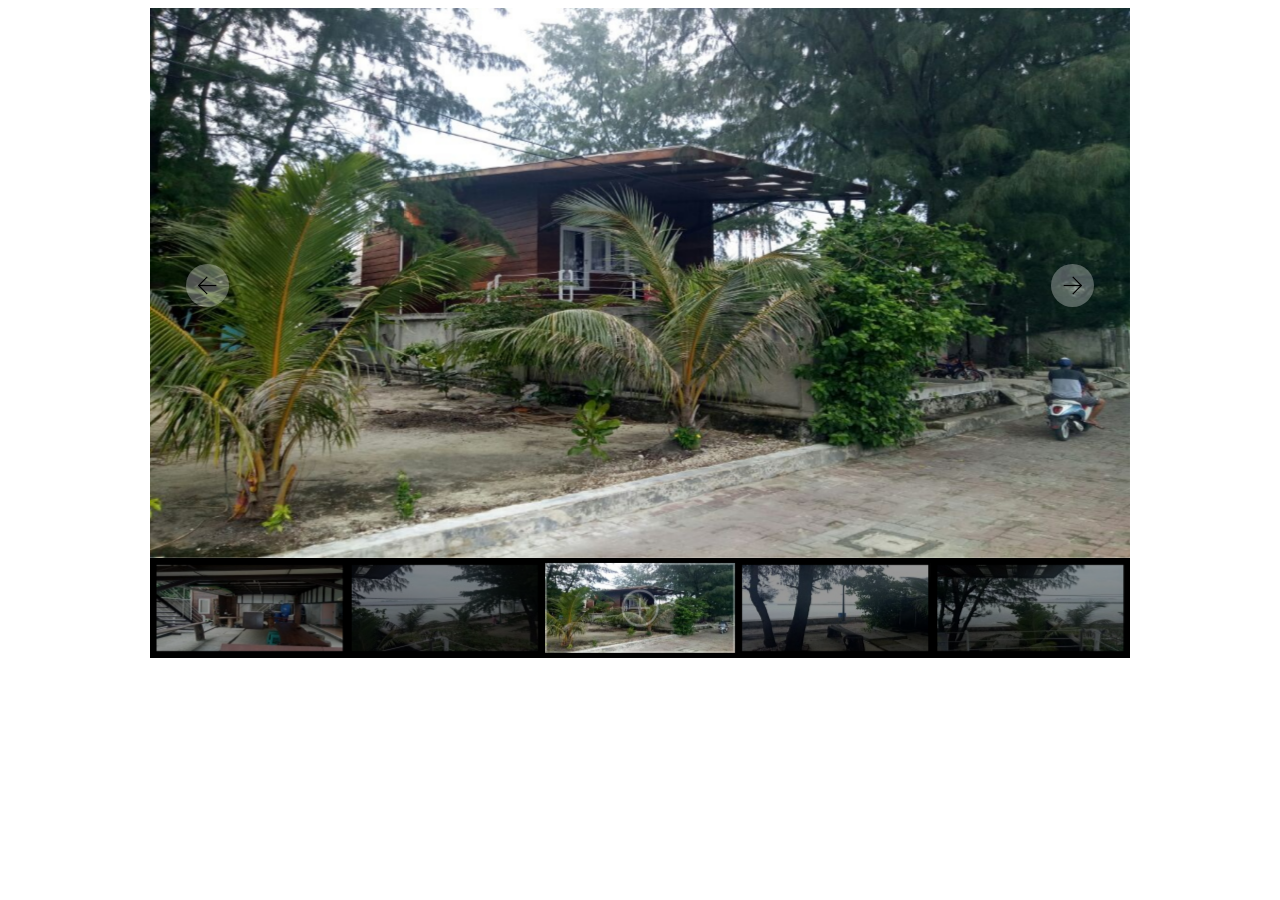
<file: standard.html>
﻿<!DOCTYPE html>
<html>
<head>
    <meta charset="utf-8">
    <meta name="viewport" content="width=device-width, initial-scale=1.0">
    <title></title>
</head>
<body>

    <!-- #region Jssor Slider Begin -->
    <!-- Generator: Jssor Slider Maker -->
    <!-- Source: https://www.jssor.com -->
    <script src="js/jssor.slider-27.1.0.min.js" type="text/javascript"></script>
    <script type="text/javascript">
        jssor_1_slider_init = function() {

            var jssor_1_SlideshowTransitions = [
              {$Duration:800,x:0.3,$During:{$Left:[0.3,0.7]},$Easing:{$Left:$Jease$.$InCubic,$Opacity:$Jease$.$Linear},$Opacity:2},
              {$Duration:800,x:-0.3,$SlideOut:true,$Easing:{$Left:$Jease$.$InCubic,$Opacity:$Jease$.$Linear},$Opacity:2},
              {$Duration:800,x:-0.3,$During:{$Left:[0.3,0.7]},$Easing:{$Left:$Jease$.$InCubic,$Opacity:$Jease$.$Linear},$Opacity:2},
              {$Duration:800,x:0.3,$SlideOut:true,$Easing:{$Left:$Jease$.$InCubic,$Opacity:$Jease$.$Linear},$Opacity:2},
              {$Duration:800,y:0.3,$During:{$Top:[0.3,0.7]},$Easing:{$Top:$Jease$.$InCubic,$Opacity:$Jease$.$Linear},$Opacity:2},
              {$Duration:800,y:-0.3,$SlideOut:true,$Easing:{$Top:$Jease$.$InCubic,$Opacity:$Jease$.$Linear},$Opacity:2},
              {$Duration:800,y:-0.3,$During:{$Top:[0.3,0.7]},$Easing:{$Top:$Jease$.$InCubic,$Opacity:$Jease$.$Linear},$Opacity:2},
              {$Duration:800,y:0.3,$SlideOut:true,$Easing:{$Top:$Jease$.$InCubic,$Opacity:$Jease$.$Linear},$Opacity:2},
              {$Duration:800,x:0.3,$Cols:2,$During:{$Left:[0.3,0.7]},$ChessMode:{$Column:3},$Easing:{$Left:$Jease$.$InCubic,$Opacity:$Jease$.$Linear},$Opacity:2},
              {$Duration:800,x:0.3,$Cols:2,$SlideOut:true,$ChessMode:{$Column:3},$Easing:{$Left:$Jease$.$InCubic,$Opacity:$Jease$.$Linear},$Opacity:2},
              {$Duration:800,y:0.3,$Rows:2,$During:{$Top:[0.3,0.7]},$ChessMode:{$Row:12},$Easing:{$Top:$Jease$.$InCubic,$Opacity:$Jease$.$Linear},$Opacity:2},
              {$Duration:800,y:0.3,$Rows:2,$SlideOut:true,$ChessMode:{$Row:12},$Easing:{$Top:$Jease$.$InCubic,$Opacity:$Jease$.$Linear},$Opacity:2},
              {$Duration:800,y:0.3,$Cols:2,$During:{$Top:[0.3,0.7]},$ChessMode:{$Column:12},$Easing:{$Top:$Jease$.$InCubic,$Opacity:$Jease$.$Linear},$Opacity:2},
              {$Duration:800,y:-0.3,$Cols:2,$SlideOut:true,$ChessMode:{$Column:12},$Easing:{$Top:$Jease$.$InCubic,$Opacity:$Jease$.$Linear},$Opacity:2},
              {$Duration:800,x:0.3,$Rows:2,$During:{$Left:[0.3,0.7]},$ChessMode:{$Row:3},$Easing:{$Left:$Jease$.$InCubic,$Opacity:$Jease$.$Linear},$Opacity:2},
              {$Duration:800,x:-0.3,$Rows:2,$SlideOut:true,$ChessMode:{$Row:3},$Easing:{$Left:$Jease$.$InCubic,$Opacity:$Jease$.$Linear},$Opacity:2},
              {$Duration:800,x:0.3,y:0.3,$Cols:2,$Rows:2,$During:{$Left:[0.3,0.7],$Top:[0.3,0.7]},$ChessMode:{$Column:3,$Row:12},$Easing:{$Left:$Jease$.$InCubic,$Top:$Jease$.$InCubic,$Opacity:$Jease$.$Linear},$Opacity:2},
              {$Duration:800,x:0.3,y:0.3,$Cols:2,$Rows:2,$During:{$Left:[0.3,0.7],$Top:[0.3,0.7]},$SlideOut:true,$ChessMode:{$Column:3,$Row:12},$Easing:{$Left:$Jease$.$InCubic,$Top:$Jease$.$InCubic,$Opacity:$Jease$.$Linear},$Opacity:2},
              {$Duration:800,$Delay:20,$Clip:3,$Assembly:260,$Easing:{$Clip:$Jease$.$InCubic,$Opacity:$Jease$.$Linear},$Opacity:2},
              {$Duration:800,$Delay:20,$Clip:3,$SlideOut:true,$Assembly:260,$Easing:{$Clip:$Jease$.$OutCubic,$Opacity:$Jease$.$Linear},$Opacity:2},
              {$Duration:800,$Delay:20,$Clip:12,$Assembly:260,$Easing:{$Clip:$Jease$.$InCubic,$Opacity:$Jease$.$Linear},$Opacity:2},
              {$Duration:800,$Delay:20,$Clip:12,$SlideOut:true,$Assembly:260,$Easing:{$Clip:$Jease$.$OutCubic,$Opacity:$Jease$.$Linear},$Opacity:2}
            ];

            var jssor_1_options = {
              $AutoPlay: 1,
              $SlideshowOptions: {
                $Class: $JssorSlideshowRunner$,
                $Transitions: jssor_1_SlideshowTransitions,
                $TransitionsOrder: 1
              },
              $ArrowNavigatorOptions: {
                $Class: $JssorArrowNavigator$
              },
              $ThumbnailNavigatorOptions: {
                $Class: $JssorThumbnailNavigator$,
                $SpacingX: 5,
                $SpacingY: 5
              }
            };

            var jssor_1_slider = new $JssorSlider$("jssor_1", jssor_1_options);

            /*#region responsive code begin*/

            var MAX_WIDTH = 980;

            function ScaleSlider() {
                var containerElement = jssor_1_slider.$Elmt.parentNode;
                var containerWidth = containerElement.clientWidth;

                if (containerWidth) {

                    var expectedWidth = Math.min(MAX_WIDTH || containerWidth, containerWidth);

                    jssor_1_slider.$ScaleWidth(expectedWidth);
                }
                else {
                    window.setTimeout(ScaleSlider, 30);
                }
            }

            ScaleSlider();

            $Jssor$.$AddEvent(window, "load", ScaleSlider);
            $Jssor$.$AddEvent(window, "resize", ScaleSlider);
            $Jssor$.$AddEvent(window, "orientationchange", ScaleSlider);
            /*#endregion responsive code end*/
        };
    </script>
    <style>
        /*jssor slider loading skin spin css*/
        .jssorl-009-spin img {
            animation-name: jssorl-009-spin;
            animation-duration: 1.6s;
            animation-iteration-count: infinite;
            animation-timing-function: linear;
        }

        @keyframes jssorl-009-spin {
            from { transform: rotate(0deg); }
            to { transform: rotate(360deg); }
        }

        /*jssor slider arrow skin 106 css*/
        .jssora106 {display:block;position:absolute;cursor:pointer;}
        .jssora106 .c {fill:#fff;opacity:.3;}
        .jssora106 .a {fill:none;stroke:#000;stroke-width:350;stroke-miterlimit:10;}
        .jssora106:hover .c {opacity:.5;}
        .jssora106:hover .a {opacity:.8;}
        .jssora106.jssora106dn .c {opacity:.2;}
        .jssora106.jssora106dn .a {opacity:1;}
        .jssora106.jssora106ds {opacity:.3;pointer-events:none;}

        /*jssor slider thumbnail skin 101 css*/
        .jssort101 .p {position: absolute;top:0;left:0;box-sizing:border-box;background:#000;}
        .jssort101 .p .cv {position:relative;top:0;left:0;width:100%;height:100%;border:2px solid #000;box-sizing:border-box;z-index:1;}
        .jssort101 .a {fill:none;stroke:#fff;stroke-width:400;stroke-miterlimit:10;visibility:hidden;}
        .jssort101 .p:hover .cv, .jssort101 .p.pdn .cv {border:none;border-color:transparent;}
        .jssort101 .p:hover{padding:2px;}
        .jssort101 .p:hover .cv {background-color:rgba(0,0,0,6);opacity:.35;}
        .jssort101 .p:hover.pdn{padding:0;}
        .jssort101 .p:hover.pdn .cv {border:2px solid #fff;background:none;opacity:.35;}
        .jssort101 .pav .cv {border-color:#fff;opacity:.35;}
        .jssort101 .pav .a, .jssort101 .p:hover .a {visibility:visible;}
        .jssort101 .t {position:absolute;top:0;left:0;width:100%;height:100%;border:none;opacity:.6;}
        .jssort101 .pav .t, .jssort101 .p:hover .t{opacity:1;}
    </style>
    <div id="jssor_1" style="position:relative;margin:0 auto;top:0px;left:0px;width:980px;height:650px;overflow:hidden;visibility:hidden;">
        <!-- Loading Screen -->
        <div data-u="loading" class="jssorl-009-spin" style="position:absolute;top:0px;left:0px;width:100%;height:100%;text-align:center;background-color:rgba(0,0,0,0.7);">
            <img style="margin-top:-19px;position:relative;top:50%;width:38px;height:38px;" src="img/bungalow/spin.svg" />
        </div>
        <div data-u="slides" style="cursor:default;position:relative;top:0px;left:0px;width:980px;height:550px;overflow:hidden;">
            <div data-p="170.00">
                <img data-u="image" src="img/bungalow/031.jpg" alt="Sunset Bungalow Pramuka Island" />
                <img data-u="thumb" src="img/bungalow/031-thumb.jpg" />
            </div>
            <div data-p="170.00">
                <img data-u="image" src="img/bungalow/032.jpg" alt="Sunset Bungalow Pramuka Island" />
                <img data-u="thumb" src="img/bungalow/032-thumb.jpg" />
            </div>
            <div data-p="170.00">
                <img data-u="image" src="img/bungalow/033.jpg" alt="Sunset Bungalow Pramuka Island" />
                <img data-u="thumb" src="img/bungalow/033-thumb.jpg" />
            </div>
            <div data-p="170.00">
                <img data-u="image" src="img/bungalow/034.jpg" alt="Sunset Bungalow Pramuka Island" />
                <img data-u="thumb" src="img/bungalow/034-thumb.jpg" />
            </div>
            <div data-p="170.00">
                <img data-u="image" src="img/bungalow/035.jpg" alt="Sunset Bungalow Pramuka Island" />
                <img data-u="thumb" src="img/bungalow/035-thumb.jpg" />
            </div>
            <div data-p="170.00">
                <img data-u="image" src="img/bungalow/036.jpg" alt="Sunset Bungalow Pramuka Island" />
                <img data-u="thumb" src="img/bungalow/036-thumb.jpg" />
            </div>
            <div data-p="170.00">
                <img data-u="image" src="img/bungalow/037.jpg" alt="Sunset Bungalow Pramuka Island" />
                <img data-u="thumb" src="img/bungalow/037-thumb.jpg" />
            </div>
        </div>
        <!-- Thumbnail Navigator -->
        <div data-u="thumbnavigator" class="jssort101" style="position:absolute;left:0px;bottom:0px;width:980px;height:100px;background-color:#000;" data-autocenter="1" data-scale-bottom="0.75">
            <div data-u="slides">
                <div data-u="prototype" class="p" style="width:190px;height:90px;">
                    <div data-u="thumbnailtemplate" class="t"></div>
                    <svg viewbox="0 0 16000 16000" class="cv">
                        <circle class="a" cx="8000" cy="8000" r="3238.1"></circle>
                        <line class="a" x1="6190.5" y1="8000" x2="9809.5" y2="8000"></line>
                        <line class="a" x1="8000" y1="9809.5" x2="8000" y2="6190.5"></line>
                    </svg>
                </div>
            </div>
        </div>
        <!-- Arrow Navigator -->
        <div data-u="arrowleft" class="jssora106" style="width:55px;height:55px;top:250px;left:30px;" data-scale="0.75">
            <svg viewbox="0 0 16000 16000" style="position:absolute;top:0;left:0;width:100%;height:100%;">
                <circle class="c" cx="8000" cy="8000" r="6260.9"></circle>
                <polyline class="a" points="7930.4,5495.7 5426.1,8000 7930.4,10504.3 "></polyline>
                <line class="a" x1="10573.9" y1="8000" x2="5426.1" y2="8000"></line>
            </svg>
        </div>
        <div data-u="arrowright" class="jssora106" style="width:55px;height:55px;top:250px;right:30px;" data-scale="0.75">
            <svg viewbox="0 0 16000 16000" style="position:absolute;top:0;left:0;width:100%;height:100%;">
                <circle class="c" cx="8000" cy="8000" r="6260.9"></circle>
                <polyline class="a" points="8069.6,5495.7 10573.9,8000 8069.6,10504.3 "></polyline>
                <line class="a" x1="5426.1" y1="8000" x2="10573.9" y2="8000"></line>
            </svg>
        </div>
    </div>
    <script type="text/javascript">jssor_1_slider_init();</script>
    <!-- #endregion Jssor Slider End -->
</body>
</html>
</file>
